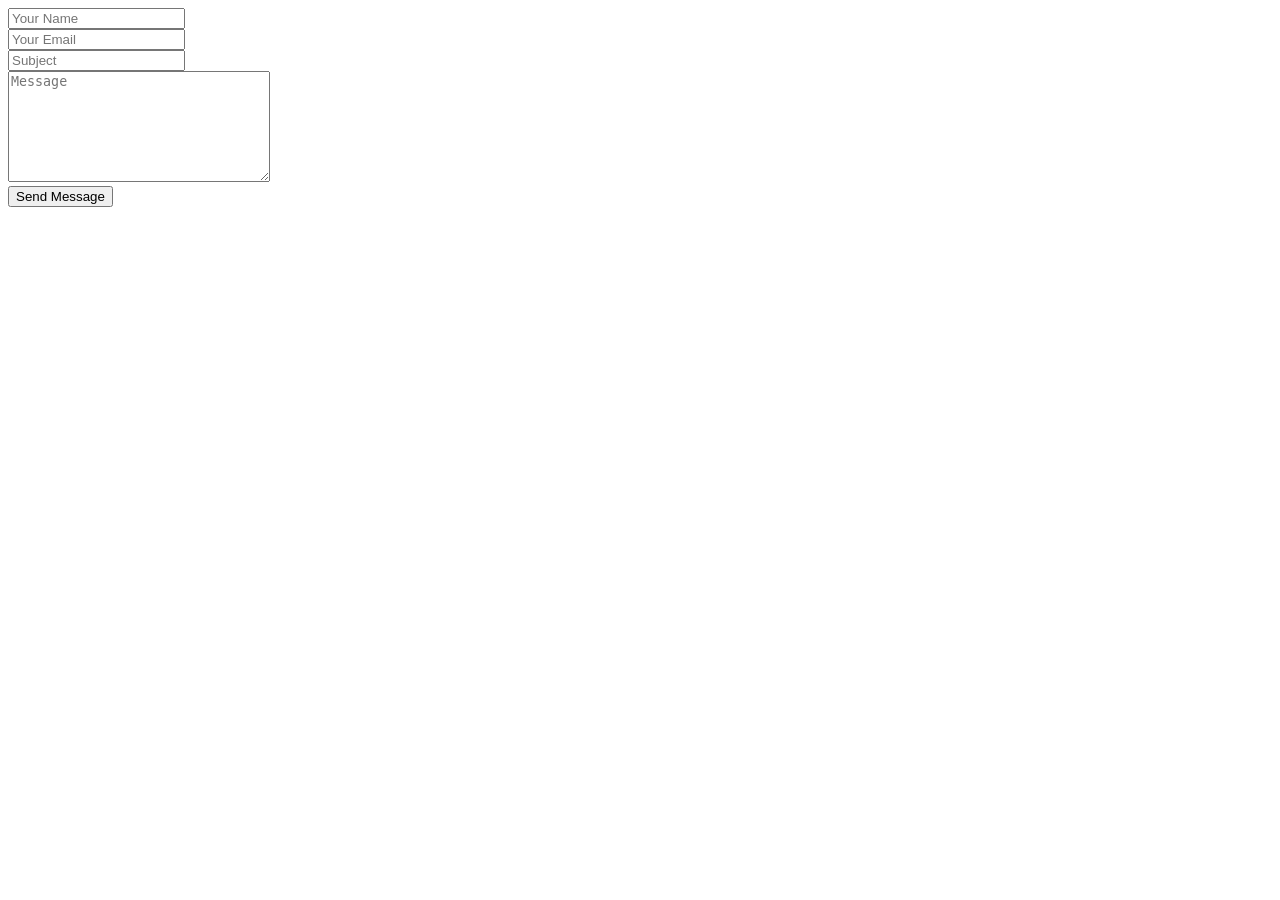
<file: hire_me.html>
<!DOCTYPE html>
<html lang="en">
<head>
    <meta charset="UTF-8">
    <meta name="viewport" content="width=device-width, initial-scale=1.0">
    <title>hire_me</title>
</head>
<body>
    
    <div class="row no-gutters block-9">
        <div class="col-md-6 order-md-last d-flex">
          <form action="#" class="bg-light p-4 p-md-5 contact-form">
            <div class="form-group">
              <input type="text" class="form-control" placeholder="Your Name">
            </div>
            <div class="form-group">
              <input type="text" class="form-control" placeholder="Your Email">
            </div>
            <div class="form-group">
              <input type="text" class="form-control" placeholder="Subject">
            </div>
            <div class="form-group">
              <textarea name="" id="" cols="30" rows="7" class="form-control" placeholder="Message"></textarea>
            </div>
            <div class="form-group">
              <input type="submit" value="Send Message" class="btn btn-primary py-3 px-5">
            </div>
          </form>
        
        </div>

        <div class="col-md-6 d-flex">
            <div class="img" style="background-image: url(images/abhisek2.jpg);"></div>
        </div>
      </div>
    </div>
</body>
</html>
</file>
